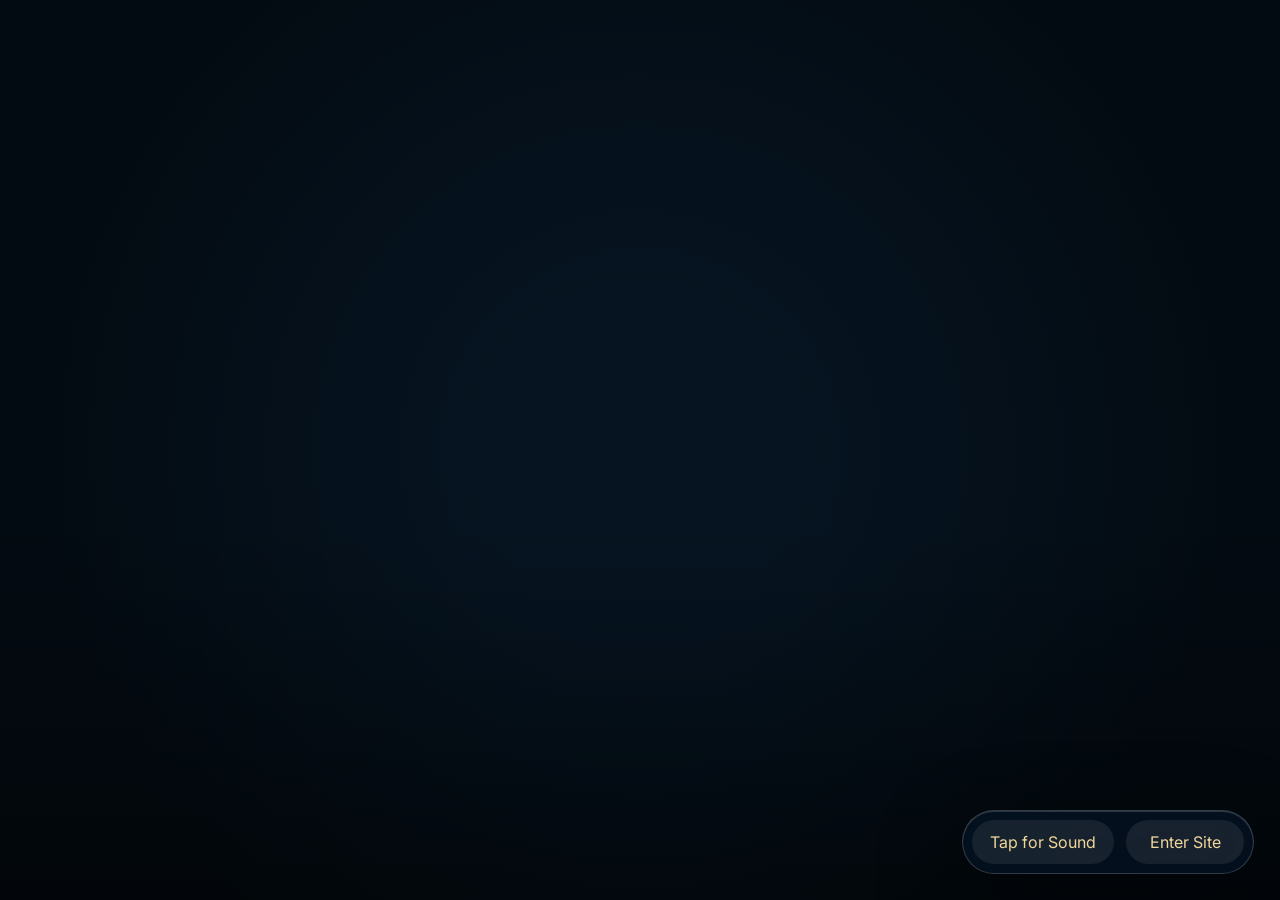
<file: index.html>
<!DOCTYPE html>
<html lang="en" data-theme="dark">
<head>
  <meta charset="UTF-8" />
  <meta name="viewport" content="width=device-width, initial-scale=1.0" />
  <meta name="description" content="AHAD JUS DUX is an India-based trade and commercial counsel practice supporting import-export businesses, shipping operations, logistics documentation, cross-border contracts, and intellectual property protection across the India-Middle East corridor." />
  <meta name="theme-color" content="#071a2f" />
  <title>AHAD JUS DUX | India-Middle East Trade & Commercial Counsel</title>
  <link rel="preconnect" href="https://fonts.googleapis.com" />
  <link rel="preconnect" href="https://fonts.gstatic.com" crossorigin />
  <link href="https://fonts.googleapis.com/css2?family=Cormorant+Garamond:wght@400;500;600;700&family=Inter:wght@400;500;600;700;800&display=swap" rel="stylesheet" />
  <script>
    try {
      const savedTheme = localStorage.getItem("ahad-theme");
      if (savedTheme) document.documentElement.dataset.theme = savedTheme;
    } catch (error) {}
  </script>
  <link rel="stylesheet" href="style.css" />
</head>

<body>

  <div class="theme-backgrounds" aria-hidden="true">
    <div class="theme-bg bg-dark"></div>
    <div class="theme-bg bg-light"></div>
    <div class="theme-bg-overlay"></div>
  </div>
  <div class="grain" aria-hidden="true"></div>
  <div class="ambient-scene" aria-hidden="true">
    <span class="orb orb-one"></span>
    <span class="orb orb-two"></span>
    <span class="orb orb-three"></span>
    <span class="orb orb-four"></span>
  </div>
  <div id="scrollProgress" class="scroll-progress" aria-hidden="true"></div>

  <section id="introScreen" class="intro-screen" aria-label="Intro video">
    <video id="introVideo" autoplay muted playsinline preload="auto">
      <source src="intro.mp4" type="video/mp4" />
      Your browser does not support video.
    </video>
    <div class="intro-vignette" aria-hidden="true"></div>
    <div class="intro-controls glass-control" aria-label="Intro controls">
      <button id="soundButton" type="button">Tap for Sound</button>
      <button id="skipIntro" type="button">Enter Site</button>
    </div>
  </section>

  <main id="website" class="website hidden">
    <header id="navbar" class="navbar" data-glass>
      <a href="#home" class="brand-area" aria-label="AHAD JUS DUX home">
        <img src="logo.png" alt="AHAD JUS DUX Logo" class="nav-logo" />
        <span class="brand-copy">
          <strong>AHAD JUS DUX</strong>
          <small>TRADE & COMMERCIAL COUNSEL</small>
        </span>
      </a>

      <nav class="desktop-menu" aria-label="Primary navigation">
        <a href="#home">Home</a>
        <a href="#model">Model</a>
        <a href="#services">Services</a>
        <a href="#clients">Clients</a>
        <a href="#method">Method</a>
        <a href="#team">Team</a>
        <a href="#contact" class="menu-gold">Start a Matter</a>
      </nav>

      <div class="nav-actions">
        <button id="themeToggle" class="theme-toggle" type="button" aria-label="Switch to light mode">
          <span class="theme-toggle-track" aria-hidden="true">
            <span class="theme-toggle-thumb"></span>
          </span>
        </button>
        <button id="openMenu" class="mobile-menu-button" type="button" aria-label="Open menu">
          <span></span><span></span>
        </button>
      </div>
    </header>

    <div id="mobileMenu" class="mobile-menu" aria-label="Mobile navigation" aria-hidden="true">
      <button id="closeMenu" class="close-menu" type="button" aria-label="Close menu">×</button>
      <a href="#home">Home</a>
      <a href="#model">Model</a>
      <a href="#services">Services</a>
      <a href="#clients">Clients</a>
      <a href="#method">Method</a>
      <a href="#team">Team</a>
      <a href="#contact">Start a Matter</a>
    </div>

    <section id="home" class="hero-section panel-section section-dark">
      <div class="hero-noise" aria-hidden="true"></div>
      <div class="hero-grid max-shell">
        <div class="hero-content reveal" data-reveal="up">
          <p class="eyebrow">India-Middle East Trade & Commercial Counsel</p>
          <h1>
            Operational legal support for businesses
            <span>moving goods across borders.</span>
          </h1>
          <p class="hero-description">
            AHAD JUS DUX is a boutique India-based commercial legal and trade-support practice for shipping, import-export, logistics, distributor networks, intellectual property, and cross-border commercial contracts.
          </p>
          <p class="main-tagline">External trade operations counsel for cross-border business.</p>
          <div class="hero-buttons">
            <a href="#contact" class="primary-button">Start a Trade Matter</a>
            <a href="#services" class="secondary-button">Explore Services</a>
          </div>
        </div>

        <div class="hero-stage reveal" data-reveal="scale" data-parallax="0.05">
          <div class="hero-card liquid-card">
            <div class="hero-card-topline">
              <span>AHAD JUS DUX</span>
              <span>Kochi, Kerala</span>
            </div>
            <img src="logo.png" alt="AHAD JUS DUX Logo" class="hero-logo-image" />
            <div class="hero-card-copy">
              <p>Corridor Focus</p>
              <h2>India | Middle East</h2>
            </div>
          </div>
          <div class="floating-card floating-card-one liquid-mini">
            <span>Headquarters</span>
            <strong>Kochi, Kerala</strong>
          </div>
          <div class="floating-card floating-card-two liquid-mini">
            <span>Model</span>
            <strong>Trade Operations Counsel</strong>
          </div>
        </div>
      </div>
      <div class="hero-bottom max-shell">
        <div class="trust-strip liquid-strip reveal" data-reveal="up">
          <span>Shipping Documentation</span>
          <span>Commercial Contracts</span>
          <span>Trademark Protection</span>
          <span>Market Entry</span>
        </div>
        <a href="#model" class="scroll-cue" aria-label="Scroll to core model">
          <span></span>
          Scroll
        </a>
      </div>
    </section>

    <section id="model" class="panel-section section-light">
      <div class="max-shell">
        <div class="section-heading reveal" data-reveal="up">
          <p class="section-label">Core Model</p>
          <h2 class="section-title">Built as trade operations counsel, not a generic law office.</h2>
          <p class="section-intro">
            The practice is designed around recurring operational legal support for companies that move goods internationally. The focus is practical continuity: documents, contracts, trade risk, coordination, and commercial readiness.
          </p>
        </div>

        <div class="feature-strip stagger-group">
          <article class="glass-card reveal" data-reveal="up">
            <span class="card-number">01</span>
            <h3>Trade-first advisory</h3>
            <p>Legal support shaped around import-export workflows, shipping documentation, logistics relationships, and commercial delivery.</p>
          </article>
          <article class="glass-card reveal" data-reveal="up">
            <span class="card-number">02</span>
            <h3>Operational continuity</h3>
            <p>Support for businesses that need recurring help, not just one-time drafting or dispute response.</p>
          </article>
          <article class="glass-card reveal" data-reveal="up">
            <span class="card-number">03</span>
            <h3>Commercial judgment</h3>
            <p>Contracts and legal notes prepared for business decisions, partner negotiations, risk control, and execution.</p>
          </article>
        </div>
      </div>
    </section>

    <section id="services" class="panel-section section-dark">
      <div class="max-shell">
        <div class="section-heading reveal" data-reveal="up">
          <p class="section-label">What We Do</p>
          <h2 class="section-title">Specialized support for shipping, trade, contracts, IP, and market-entry work.</h2>
        </div>

        <div class="six-card-grid stagger-group">
          <article class="service-card glass-card reveal" data-reveal="up">
            <span class="card-icon">⚓</span>
            <h3>Shipping & Logistics Documentation</h3>
            <p>Operational support for shipping papers, logistics terms, freight coordination documents, warehouse arrangements, and trade-linked records.</p>
          </article>
          <article class="service-card glass-card reveal" data-reveal="up">
            <span class="card-icon">📦</span>
            <h3>Import-Export Operational Support</h3>
            <p>Legal and commercial assistance for businesses managing recurring import-export movement, vendor coordination, and documentation flow.</p>
          </article>
          <article class="service-card glass-card reveal" data-reveal="up">
            <span class="card-icon">📄</span>
            <h3>Cross-Border Commercial Contracts</h3>
            <p>Preparation and review of supplier agreements, distributor contracts, logistics agreements, service terms, and operating frameworks.</p>
          </article>
          <article class="service-card glass-card reveal" data-reveal="up">
            <span class="card-icon">🧭</span>
            <h3>India Market-Entry Support</h3>
            <p>India-facing legal readiness for foreign businesses entering the Indian market through suppliers, distributors, partners, or operating structures.</p>
          </article>
          <article class="service-card glass-card reveal" data-reveal="up">
            <span class="card-icon">®</span>
            <h3>IP & Trademark Protection</h3>
            <p>Trademark filing support, brand protection planning, IP ownership review, licensing terms, and documentation for product-led businesses.</p>
          </article>
          <article class="service-card glass-card reveal" data-reveal="up">
            <span class="card-icon">🤝</span>
            <h3>Trade Coordination Systems</h3>
            <p>Coordination with chartered accountants, customs consultants, freight forwarders, and specialist advisors where matters require joined-up execution.</p>
          </article>
        </div>
      </div>
    </section>

    <section id="clients" class="panel-section section-light">
      <div class="max-shell">
        <div class="section-heading reveal" data-reveal="up">
          <p class="section-label">Who We Help</p>
          <h2 class="section-title">For businesses that trade internationally but do not need a large in-house legal department.</h2>
        </div>

        <div class="client-grid stagger-group">
          <article class="glass-card reveal" data-reveal="up"><span class="pill">01</span><h3>Importers & Exporters</h3><p>Companies moving products across borders and needing recurring legal, document, and contract support.</p></article>
          <article class="glass-card reveal" data-reveal="up"><span class="pill">02</span><h3>Freight Forwarders</h3><p>Businesses handling shipment coordination, logistics terms, customer documentation, and operational agreements.</p></article>
          <article class="glass-card reveal" data-reveal="up"><span class="pill">03</span><h3>Logistics Companies</h3><p>Operators managing storage, transport, fulfilment, warehousing, and trade-linked commercial relationships.</p></article>
          <article class="glass-card reveal" data-reveal="up"><span class="pill">04</span><h3>Gulf-Linked Traders</h3><p>India and Middle East trading companies working through suppliers, distributors, buyers, and regional partners.</p></article>
          <article class="glass-card reveal" data-reveal="up"><span class="pill">05</span><h3>Manufacturing Exporters</h3><p>Product manufacturers needing supplier contracts, export readiness, trademark support, and distributor structures.</p></article>
          <article class="glass-card reveal" data-reveal="up"><span class="pill">06</span><h3>E-Commerce Import Businesses</h3><p>Product importers managing brand rights, vendor terms, documentation, logistics partners, and market expansion.</p></article>
        </div>
      </div>
    </section>

    <section class="cinematic-band section-dark" aria-label="Distinctive Positioning">
      <div class="max-shell cinematic-shell liquid-card reveal" data-reveal="up">
        <div>
          <p class="section-label">Distinctive Positioning</p>
          <h2>Commercially useful legal support inside the trade ecosystem.</h2>
          <p>
            AHAD JUS DUX is positioned for the space between traditional legal advice and daily trade operations. The firm helps clients keep documentation, commercial contracts, partner relationships, and trade risk aligned before problems become expensive.
          </p>
        </div>
        <div class="desk-points">
          <span>External Trade Operations Counsel</span>
          <span>India-Middle East Commercial Support</span>
          <span>Responsive Documentation & Contract Systems</span>
        </div>
      </div>
    </section>

    <section id="method" class="panel-section section-light">
      <div class="max-shell">
        <div class="section-heading reveal" data-reveal="up">
          <p class="section-label">How We Work</p>
          <h2 class="section-title">A practical workflow for recurring trade and commercial support.</h2>
        </div>

        <div class="process-grid stagger-group">
          <article class="process-card glass-card reveal" data-reveal="up"><span class="pill">Step 01</span><h3>Understand the Trade Flow</h3><p>We begin with the product, parties, route, documents, commercial terms, timeline, and jurisdictional exposure.</p></article>
          <article class="process-card glass-card reveal" data-reveal="up"><span class="pill">Step 02</span><h3>Map the Risk Points</h3><p>We identify contract gaps, documentation issues, IP concerns, supplier risks, distributor obligations, and operational friction.</p></article>
          <article class="process-card glass-card reveal" data-reveal="up"><span class="pill">Step 03</span><h3>Prepare the Legal Work</h3><p>We deliver contracts, review notes, filing support, documentation checklists, issue briefs, or coordination plans.</p></article>
          <article class="process-card glass-card reveal" data-reveal="up"><span class="pill">Step 04</span><h3>Support Continuity</h3><p>Where clients need recurring help, we support them through retainers, fixed-fee work, and ecosystem coordination.</p></article>
        </div>
      </div>
    </section>

    <section id="engagement" class="panel-section section-dark">
      <div class="max-shell two-column reveal" data-reveal="up">
        <div class="section-heading sticky-copy">
          <p class="section-label">Engagement Models</p>
          <h2 class="section-title">Structured for recurring operational support and clear commercial pricing.</h2>
        </div>
        <div class="engagement-list stagger-group">
          <article class="glass-card reveal" data-reveal="right"><h3>Monthly Retainers</h3><p>Ongoing trade documentation support, commercial contract review, operational advisory, and shipping or logistics support.</p></article>
          <article class="glass-card reveal" data-reveal="right"><h3>Fixed-Fee Commercial Work</h3><p>Supplier agreements, distributor contracts, trademark registration support, logistics agreements, and market-entry documents.</p></article>
          <article class="glass-card reveal" data-reveal="right"><h3>Cross-Border Structuring Work</h3><p>India-facing commercial structures, distributor frameworks, operational contract systems, and coordinated trade support.</p></article>
        </div>
      </div>
    </section>

    <section id="team" class="panel-section section-light">
      <div class="max-shell">
        <div class="section-heading reveal" data-reveal="up">
          <p class="section-label">Team & Ecosystem</p>
          <h2 class="section-title">A lean team supported by trade, tax, customs, and logistics relationships.</h2>
        </div>

        <div class="team-grid stagger-group">
          <article class="person-card glass-card reveal" data-reveal="up"><span class="avatar"></span><h3>Commercial & Trade Lawyer</h3><p>Leads commercial contracts, trade advisory, client legal strategy, and quality control.</p></article>
          <article class="person-card glass-card reveal" data-reveal="up"><span class="avatar"></span><h3>Shipping Documentation Specialist</h3><p>Supports logistics records, shipping documents, operational workflows, and document readiness.</p></article>
          <article class="person-card glass-card reveal" data-reveal="up"><span class="avatar"></span><h3>IP & Trademark Counsel</h3><p>Handles trademark filings, brand protection, IP ownership, licensing terms, and product identity protection.</p></article>
          <article class="person-card glass-card reveal" data-reveal="up"><span class="avatar"></span><h3>Trade Operations Coordinator</h3><p>Coordinates client intake, document flow, external advisors, and recurring operational support.</p></article>
        </div>

        <div class="partner-strip reveal" data-reveal="up">
          <span>Chartered Accountants</span>
          <span>Customs Consultants</span>
          <span>Freight Forwarders</span>
          <span>Logistics Advisors</span>
        </div>
      </div>
    </section>

    <section class="panel-section roadmap-section section-light">
      <div class="max-shell">
        <div class="section-heading reveal" data-reveal="up">
          <p class="section-label">Growth Trajectory</p>
          <h2 class="section-title">From Kochi-based trade support to a recognized India-Middle East commercial advisory niche.</h2>
        </div>

        <div class="roadmap-grid stagger-group">
          <article class="glass-card reveal" data-reveal="up"><span class="pill">Year 1</span><h3>Build trade relationships</h3><p>Acquire SME importer and exporter clients, connect with freight and customs networks, and establish credibility in logistics circles.</p></article>
          <article class="glass-card reveal" data-reveal="up"><span class="pill">Years 2-3</span><h3>Expand retainers</h3><p>Develop recurring client relationships, referral networks, and a stronger name inside India-Middle East trade operations.</p></article>
          <article class="glass-card reveal" data-reveal="up"><span class="pill">Years 3-5</span><h3>Deepen the niche</h3><p>Handle larger commercial trade mandates, expand into maritime commercial advisory, trade-risk management, and arbitration support.</p></article>
        </div>
      </div>
    </section>

    <section id="contact" class="matter-section section-dark">
      <div class="max-shell matter-box liquid-card reveal" data-reveal="up">
        <div class="matter-copy">
          <p class="section-label">Start a Matter</p>
          <h2>Tell us what you are importing, exporting, signing, protecting, or trying to structure.</h2>
          <p>
            Share the product, route, parties, documents, and commercial issue. We will help identify the legal and operational next steps for your trade or commercial matter.
          </p>
          <div class="contact-lines">
            <span>✉ contact@ahadjusdux.com</span>
            <span>⌖ Kochi, Kerala</span>
            <span>India-Middle East Corridor</span>
          </div>
        </div>

        <form id="matterForm" class="matter-form" aria-label="Matter enquiry form">
          <label><span>Name</span><input id="name" type="text" placeholder="Your name" required /></label>
          <label><span>Email</span><input id="email" type="email" placeholder="you@example.com" required /></label>
          <label><span>Company</span><input id="company" type="text" placeholder="Company name" /></label>
          <label><span>Location</span><input id="location" type="text" placeholder="City, country" /></label>
          <label><span>Matter type</span>
            <select id="matterType" aria-label="Matter type">
              <option value="">Select matter type</option>
              <option>Import-export support</option>
              <option>Shipping or logistics documentation</option>
              <option>Commercial contract review</option>
              <option>Supplier or distributor agreement</option>
              <option>Trademark or IP protection</option>
              <option>India market-entry support</option>
              <option>Other trade matter</option>
            </select>
          </label>
          <label class="full"><span>Message</span><textarea id="message" placeholder="Briefly describe the matter"></textarea></label>
          <button type="submit">Submit Enquiry</button>
          <p id="formNote" class="form-note">This opens your email app with the enquiry details.</p>
        </form>
      </div>
    </section>

    <footer class="footer section-dark">
      <div class="max-shell footer-inner">
        <div>
          <h3>AHAD JUS DUX</h3>
          <p>India-Middle East Trade & Commercial Counsel</p>
          <p class="footer-tagline">External trade operations counsel for cross-border business.</p>
        </div>
        <p class="disclaimer">
          The information on this website is provided for general informational purposes only and does not constitute legal advice. Accessing this website or submitting an enquiry does not create a lawyer-client relationship. Legal services, where required, are provided subject to applicable professional rules, jurisdictional limits, and written engagement terms. Middle East or foreign law matters may require coordination with qualified local counsel.
        </p>
        <nav class="footer-links" aria-label="Footer navigation">
          <a href="#model">Model</a>
          <a href="#services">Services</a>
          <a href="#clients">Clients</a>
          <a href="#method">Method</a>
          <a href="#team">Team</a>
          <a href="#contact">Start a Matter</a>
        </nav>
      </div>
      <div class="max-shell footer-bottom">
        <span>© 2026 AHAD JUS DUX. All rights reserved.</span>
        <span>Kochi, Kerala | India-Middle East Corridor</span>
      </div>
    </footer>
  </main>

  <script src="script.js"></script>
</body>
</html>
</file>
<file: style.css>
:root {
  --scene-image: url("dark-bg.png");
  --navy: #071a2f;
  --navy-2: #0d2746;
  --navy-3: #123457;
  --cream: #efe4d4;
  --cream-2: #f8f1e8;
  --gold: #c9a96a;
  --gold-2: #f0d79a;
  --brown: #8d6f3d;
  --ink: #071a2f;
  --white: #ffffff;
  --muted-dark: rgba(255, 255, 255, 0.72);
  --muted-light: rgba(7, 26, 47, 0.68);
  --glass-dark: rgba(255, 255, 255, 0.075);
  --glass-dark-strong: rgba(255, 255, 255, 0.12);
  --glass-light: rgba(255, 255, 255, 0.62);
  --glass-light-strong: rgba(255, 255, 255, 0.78);
  --border-dark: rgba(255, 255, 255, 0.16);
  --border-light: rgba(201, 169, 106, 0.30);
  --border-gold: rgba(201, 169, 106, 0.34);
  --shadow-dark: 0 30px 90px rgba(0, 0, 0, 0.42), inset 0 1px 0 rgba(255, 255, 255, 0.16);
  --shadow-light: 0 24px 70px rgba(7, 26, 47, 0.12), inset 0 1px 0 rgba(255, 255, 255, 0.95);
  --radius-xl: 44px;
  --radius-lg: 32px;
  --radius-md: 24px;
  --radius-sm: 16px;
  --container: min(1180px, calc(100vw - 48px));
  --ease: cubic-bezier(0.19, 1, 0.22, 1);
  --fast: 220ms ease;
}

html[data-theme="light"] {
  --scene-image: url("light-bg.png");
  --navy: #0a1b2d;
  --navy-2: #163350;
  --cream: #f8f1e8;
  --cream-2: #fffaf2;
  --ink: #0b1d31;
  --glass-dark: rgba(10, 27, 45, 0.12);
  --glass-dark-strong: rgba(10, 27, 45, 0.18);
  --muted-light: rgba(7, 26, 47, 0.70);
}

* {
  box-sizing: border-box;
  margin: 0;
  padding: 0;
}

html {
  scroll-behavior: smooth;
  scroll-padding-top: 110px;
}

body {
  position: relative;
  isolation: isolate;
  min-height: 100vh;
  font-family: "Inter", system-ui, -apple-system, BlinkMacSystemFont, "Segoe UI", sans-serif;
  background: #081522;
  color: var(--white);
  overflow-x: hidden;
  text-rendering: optimizeLegibility;
  -webkit-font-smoothing: antialiased;
}

body::before {
  content: "";
  position: fixed;
  inset: -4%;
  z-index: -3;
  background-image: var(--scene-image);
  background-size: cover;
  background-position: center center;
  transform: scale(1.08);
  filter: blur(18px) saturate(1.05) brightness(0.42);
  will-change: transform;
}

body::after {
  content: "";
  position: fixed;
  inset: 0;
  z-index: -2;
  background:
    radial-gradient(circle at 12% 8%, rgba(240, 215, 154, 0.16), transparent 28%),
    radial-gradient(circle at 86% 14%, rgba(73, 132, 182, 0.20), transparent 34%),
    linear-gradient(135deg, rgba(6, 20, 33, 0.82), rgba(7, 26, 47, 0.72) 48%, rgba(6, 20, 33, 0.86));
}

html[data-theme="light"] body {
  color: var(--ink);
}

html[data-theme="light"] body::before {
  filter: blur(18px) saturate(0.96) brightness(1.04) contrast(0.92);
}

html[data-theme="light"] body::after {
  background:
    radial-gradient(circle at 10% 10%, rgba(201, 169, 106, 0.18), transparent 28%),
    radial-gradient(circle at 88% 12%, rgba(24, 74, 116, 0.10), transparent 34%),
    linear-gradient(135deg, rgba(255, 250, 242, 0.70), rgba(239, 228, 212, 0.62) 48%, rgba(255, 250, 242, 0.72));
}

body.no-scroll,
body.menu-open {
  overflow: hidden;
}

a {
  color: inherit;
  text-decoration: none;
}

button,
input,
textarea,
select {
  font: inherit;
}

button {
  border: 0;
}

img,
video {
  display: block;
  max-width: 100%;
}

.hidden {
  display: none !important;
}

.theme-backgrounds {
  position: fixed;
  inset: 0;
  z-index: 0;
  pointer-events: none;
  overflow: hidden;
}

.theme-bg,
.theme-bg-overlay {
  position: absolute;
  inset: 0;
}

.theme-bg {
  inset: -4%;
  background-position: center center;
  background-size: cover;
  background-repeat: no-repeat;
  transform: scale(1.08);
  transition: opacity 700ms ease, filter 700ms ease, transform 900ms var(--ease);
  will-change: opacity, filter, transform;
}

.bg-dark {
  background-image: url("dark-bg.png");
  opacity: 1;
  filter: blur(18px) saturate(1.08) brightness(0.45);
}

.bg-light {
  background-image: url("light-bg.png");
  opacity: 0;
  filter: blur(16px) saturate(1.02) brightness(1.02);
}

.theme-bg-overlay {
  background:
    radial-gradient(circle at 18% 18%, rgba(240, 215, 154, 0.14), transparent 26%),
    radial-gradient(circle at 84% 12%, rgba(23, 73, 115, 0.20), transparent 28%),
    linear-gradient(180deg, rgba(6, 18, 33, 0.38), rgba(6, 18, 33, 0.54));
  transition: background 700ms ease, opacity 700ms ease;
}

html[data-theme="light"] .bg-dark {
  opacity: 0;
  filter: blur(18px) saturate(1.03) brightness(0.65);
}

html[data-theme="light"] .bg-light {
  opacity: 1;
}

html[data-theme="light"] .theme-bg-overlay {
  background:
    radial-gradient(circle at 14% 14%, rgba(240, 215, 154, 0.16), transparent 24%),
    radial-gradient(circle at 86% 12%, rgba(21, 72, 112, 0.10), transparent 26%),
    linear-gradient(180deg, rgba(255, 250, 242, 0.18), rgba(255, 250, 242, 0.38));
}


.grain {
  position: fixed;
  inset: 0;
  z-index: 0;
  pointer-events: none;
  opacity: 0.10;
  background-image:
    linear-gradient(rgba(255, 255, 255, 0.06) 1px, transparent 1px),
    linear-gradient(90deg, rgba(255, 255, 255, 0.04) 1px, transparent 1px);
  background-size: 72px 72px;
  mask-image: radial-gradient(circle at center, black, transparent 78%);
}

html[data-theme="light"] .grain {
  opacity: 0.07;
  background-image:
    linear-gradient(rgba(7, 26, 47, 0.04) 1px, transparent 1px),
    linear-gradient(90deg, rgba(7, 26, 47, 0.03) 1px, transparent 1px);
}

.ambient-scene {
  position: fixed;
  inset: 0;
  z-index: 0;
  pointer-events: none;
  overflow: hidden;
}

.orb {
  position: absolute;
  display: block;
  border-radius: 999px;
  filter: blur(70px);
  opacity: 0.48;
  transform: translate3d(0, 0, 0);
  animation: drift 18s var(--ease) infinite alternate;
}

.orb-one {
  width: 42vw;
  height: 42vw;
  left: -14vw;
  top: -12vw;
  background: rgba(201, 169, 106, 0.22);
}

.orb-two {
  width: 38vw;
  height: 38vw;
  right: -12vw;
  top: 8vh;
  background: rgba(30, 87, 132, 0.42);
  animation-delay: -6s;
}

.orb-three {
  width: 44vw;
  height: 44vw;
  right: 8vw;
  bottom: -18vw;
  background: rgba(240, 215, 154, 0.16);
  animation-delay: -11s;
}

.orb-four {
  width: 26vw;
  height: 26vw;
  left: 18vw;
  bottom: 8vh;
  background: rgba(255, 255, 255, 0.08);
  animation-delay: -3s;
}

@keyframes drift {
  0% { transform: translate3d(0, 0, 0) scale(1); }
  100% { transform: translate3d(8vw, 7vh, 0) scale(1.12); }
}

.scroll-progress {
  position: fixed;
  top: 0;
  left: 0;
  z-index: 5000;
  width: 100%;
  height: 3px;
  transform-origin: 0 50%;
  transform: scaleX(0);
  background: linear-gradient(90deg, var(--gold), var(--gold-2), #ffffff);
  box-shadow: 0 0 18px rgba(240, 215, 154, 0.55);
}

.website {
  position: relative;
  z-index: 2;
}

.max-shell {
  width: var(--container);
  margin-inline: auto;
}

.intro-screen {
  position: fixed;
  inset: 0;
  z-index: 9999;
  display: grid;
  place-items: center;
  background: #061421;
  transition: opacity 0.75s ease, visibility 0.75s ease;
}

.intro-screen video {
  width: 100%;
  height: 100%;
  object-fit: cover;
}

.intro-vignette {
  position: absolute;
  inset: 0;
  background:
    radial-gradient(circle at center, transparent 20%, rgba(0, 0, 0, 0.46) 76%),
    linear-gradient(to top, rgba(0, 0, 0, 0.42), transparent 42%);
}

.glass-control,
.navbar,
.liquid-card,
.liquid-strip,
.glass-card,
.matter-form,
.mobile-menu,
.theme-toggle,
.mobile-menu-button,
.close-menu {
  backdrop-filter: blur(28px) saturate(170%);
  -webkit-backdrop-filter: blur(28px) saturate(170%);
}

.intro-controls {
  position: absolute;
  right: 26px;
  bottom: 26px;
  z-index: 10;
  display: flex;
  gap: 12px;
  padding: 9px;
  border: 1px solid rgba(255, 255, 255, 0.18);
  border-radius: 999px;
  background: rgba(7, 26, 47, 0.48);
  box-shadow: var(--shadow-dark);
}

.intro-controls button {
  min-width: 118px;
  padding: 12px 18px;
  border-radius: 999px;
  color: var(--gold-2);
  cursor: pointer;
  background: rgba(255, 255, 255, 0.08);
  transition: transform var(--fast), background var(--fast), color var(--fast);
}

.intro-controls button:hover {
  color: var(--navy);
  background: var(--gold-2);
  transform: translateY(-1px);
}

.navbar {
  position: fixed;
  top: 18px;
  left: 50%;
  z-index: 1200;
  width: min(1180px, calc(100vw - 34px));
  height: 76px;
  display: flex;
  align-items: center;
  justify-content: space-between;
  padding: 0 18px 0 16px;
  border: 1px solid rgba(255, 255, 255, 0.16);
  border-radius: 999px;
  background: rgba(7, 26, 47, 0.46);
  box-shadow: 0 26px 90px rgba(0, 0, 0, 0.26), inset 0 1px 0 rgba(255, 255, 255, 0.18);
  transform: translateX(-50%);
  transition: height var(--fast), background var(--fast), border-color var(--fast), box-shadow var(--fast);
}

html[data-theme="light"] .navbar {
  background: rgba(255, 255, 255, 0.56);
  border-color: rgba(255, 255, 255, 0.76);
  box-shadow: 0 22px 70px rgba(7, 26, 47, 0.12), inset 0 1px 0 rgba(255, 255, 255, 0.95);
}

.navbar.scrolled {
  height: 66px;
  background: rgba(7, 26, 47, 0.64);
  border-color: rgba(240, 215, 154, 0.22);
}

html[data-theme="light"] .navbar.scrolled {
  background: rgba(255, 255, 255, 0.72);
}

.brand-area {
  display: flex;
  align-items: center;
  gap: 12px;
  min-width: 0;
}

.nav-logo {
  width: 48px;
  height: 48px;
  object-fit: contain;
  border-radius: 50%;
  border: 1px solid rgba(240, 215, 154, 0.34);
  box-shadow: 0 0 34px rgba(201, 169, 106, 0.22);
}

.navbar.scrolled .nav-logo {
  width: 42px;
  height: 42px;
}

.brand-copy {
  display: grid;
  line-height: 1.05;
}

.brand-copy strong {
  font-family: "Cormorant Garamond", Georgia, serif;
  font-size: 20px;
  font-weight: 600;
  letter-spacing: 0.16em;
  color: var(--gold-2);
  white-space: nowrap;
}

html[data-theme="light"] .brand-copy strong {
  color: var(--ink);
}

.brand-copy small {
  margin-top: 4px;
  font-size: 10px;
  font-weight: 700;
  letter-spacing: 0.24em;
  color: rgba(255, 255, 255, 0.62);
  white-space: nowrap;
}

html[data-theme="light"] .brand-copy small {
  color: rgba(7, 26, 47, 0.58);
}

.desktop-menu {
  display: flex;
  align-items: center;
  gap: 4px;
}

.desktop-menu a {
  position: relative;
  display: inline-flex;
  align-items: center;
  min-height: 42px;
  padding: 0 15px;
  border-radius: 999px;
  color: rgba(255, 255, 255, 0.74);
  font-size: 13px;
  font-weight: 600;
  transition: color var(--fast), background var(--fast), transform var(--fast);
}

html[data-theme="light"] .desktop-menu a {
  color: rgba(7, 26, 47, 0.70);
}

.desktop-menu a:hover,
.desktop-menu a.active {
  color: var(--gold-2);
  background: rgba(255, 255, 255, 0.10);
  transform: translateY(-1px);
}

html[data-theme="light"] .desktop-menu a:hover,
html[data-theme="light"] .desktop-menu a.active {
  color: var(--ink);
  background: rgba(201, 169, 106, 0.14);
}

.desktop-menu .menu-gold {
  color: var(--navy) !important;
  background: linear-gradient(135deg, var(--gold-2), var(--gold));
  box-shadow: 0 14px 38px rgba(201, 169, 106, 0.28);
}

.nav-actions {
  display: flex;
  align-items: center;
  gap: 10px;
}

.theme-toggle,
.mobile-menu-button,
.close-menu {
  display: inline-grid;
  place-items: center;
  cursor: pointer;
  border: 1px solid rgba(255, 255, 255, 0.18);
  background: rgba(255, 255, 255, 0.07);
  color: var(--gold-2);
  transition: transform var(--fast), background var(--fast), border-color var(--fast);
}

.theme-toggle:hover,
.mobile-menu-button:hover,
.close-menu:hover {
  transform: translateY(-1px);
  border-color: rgba(240, 215, 154, 0.44);
  background: rgba(255, 255, 255, 0.12);
}

.theme-toggle {
  width: 58px;
  height: 36px;
  border-radius: 999px;
  padding: 4px;
}

.theme-toggle-track {
  width: 100%;
  height: 100%;
  position: relative;
  border-radius: inherit;
}

.theme-toggle-track::before {
  content: "☾";
  position: absolute;
  left: 9px;
  top: 50%;
  transform: translateY(-50%);
  font-size: 13px;
  color: rgba(255, 255, 255, 0.72);
}

.theme-toggle-track::after {
  content: "☼";
  position: absolute;
  right: 8px;
  top: 50%;
  transform: translateY(-50%);
  font-size: 12px;
  color: rgba(255, 255, 255, 0.72);
}

.theme-toggle-thumb {
  position: absolute;
  top: 2px;
  left: 2px;
  width: 24px;
  height: 24px;
  border-radius: 999px;
  background: linear-gradient(135deg, var(--gold-2), var(--gold));
  box-shadow: 0 6px 18px rgba(0, 0, 0, 0.28);
  transition: transform 260ms var(--ease);
}

html[data-theme="light"] .theme-toggle-thumb {
  transform: translateX(22px);
}

.mobile-menu-button {
  display: none;
  width: 42px;
  height: 42px;
  border-radius: 999px;
}

.mobile-menu-button span {
  width: 18px;
  height: 2px;
  border-radius: 99px;
  background: currentColor;
}

.mobile-menu-button span + span {
  margin-top: -10px;
}

.mobile-menu {
  position: fixed;
  inset: 12px;
  z-index: 3000;
  display: flex;
  flex-direction: column;
  justify-content: center;
  gap: 18px;
  padding: 38px;
  border: 1px solid rgba(255, 255, 255, 0.18);
  border-radius: 36px;
  background: rgba(7, 26, 47, 0.78);
  box-shadow: var(--shadow-dark);
  transform: translateY(-110%);
  opacity: 0;
  visibility: hidden;
  transition: transform 480ms var(--ease), opacity 300ms ease, visibility 300ms ease;
}

.mobile-menu.active {
  transform: translateY(0);
  opacity: 1;
  visibility: visible;
}

.mobile-menu a {
  font-family: "Cormorant Garamond", Georgia, serif;
  font-size: clamp(32px, 9vw, 56px);
  line-height: 1;
  color: rgba(255, 255, 255, 0.88);
}

.close-menu {
  position: absolute;
  top: 22px;
  right: 22px;
  width: 46px;
  height: 46px;
  border-radius: 999px;
  font-size: 28px;
}

.panel-section {
  position: relative;
  padding: 120px 0;
  overflow: hidden;
}

.section-dark {
  color: var(--white);
}

.section-light {
  color: var(--ink);
  background:
    linear-gradient(180deg, rgba(255, 255, 255, 0.76), rgba(239, 228, 212, 0.72)),
    radial-gradient(circle at 20% 20%, rgba(201, 169, 106, 0.16), transparent 30%);
}

html[data-theme="dark"] .section-light {
  background:
    linear-gradient(180deg, rgba(239, 228, 212, 0.74), rgba(248, 241, 232, 0.68)),
    radial-gradient(circle at 20% 20%, rgba(201, 169, 106, 0.16), transparent 30%);
}

.hero-section {
  min-height: 100svh;
  display: flex;
  flex-direction: column;
  justify-content: center;
  padding: 154px 0 42px;
  background:
    linear-gradient(110deg, rgba(7, 26, 47, 0.82), rgba(7, 26, 47, 0.46) 52%, rgba(7, 26, 47, 0.76)),
    radial-gradient(circle at 70% 30%, rgba(201, 169, 106, 0.22), transparent 32%);
}

html[data-theme="light"] .hero-section {
  background:
    linear-gradient(110deg, rgba(255, 250, 242, 0.76), rgba(239, 228, 212, 0.44) 52%, rgba(255, 250, 242, 0.70)),
    radial-gradient(circle at 70% 30%, rgba(201, 169, 106, 0.18), transparent 32%);
  color: var(--ink);
}

.hero-section::before {
  content: "";
  position: absolute;
  inset: 0;
  z-index: 0;
  opacity: 0.62;
  background:
    radial-gradient(circle at 15% 25%, rgba(255, 255, 255, 0.08), transparent 18%),
    linear-gradient(rgba(255, 255, 255, 0.035) 1px, transparent 1px),
    linear-gradient(90deg, rgba(255, 255, 255, 0.03) 1px, transparent 1px);
  background-size: auto, 86px 86px, 86px 86px;
  mask-image: linear-gradient(to bottom, black 30%, transparent 100%);
}

html[data-theme="light"] .hero-section::before {
  opacity: 0.32;
  background:
    radial-gradient(circle at 15% 25%, rgba(201, 169, 106, 0.12), transparent 18%),
    linear-gradient(rgba(7, 26, 47, 0.035) 1px, transparent 1px),
    linear-gradient(90deg, rgba(7, 26, 47, 0.03) 1px, transparent 1px);
}

.hero-noise {
  position: absolute;
  inset: 0;
  z-index: 0;
  background:
    radial-gradient(circle at 50% 120%, rgba(239, 228, 212, 0.16), transparent 34%),
    linear-gradient(to bottom, transparent 76%, rgba(239, 228, 212, 0.22));
  pointer-events: none;
}

.hero-grid {
  position: relative;
  z-index: 2;
  display: grid;
  grid-template-columns: minmax(0, 1.08fr) minmax(320px, 0.78fr);
  gap: clamp(34px, 5vw, 76px);
  align-items: center;
}

.eyebrow,
.section-label {
  display: flex;
  align-items: center;
  gap: 12px;
  margin-bottom: 22px;
  color: var(--gold-2);
  font-size: 12px;
  font-weight: 800;
  letter-spacing: 0.24em;
  text-transform: uppercase;
}

.section-light .section-label,
html[data-theme="light"] .hero-section .eyebrow {
  color: var(--brown);
}

.eyebrow::before,
.section-label::before {
  content: "";
  width: 34px;
  height: 1px;
  background: currentColor;
  opacity: 0.62;
}

.hero-content h1,
.section-title,
.cinematic-shell h2,
.matter-copy h2 {
  font-family: "Cormorant Garamond", Georgia, serif;
  font-weight: 600;
  letter-spacing: -0.035em;
}

.hero-content h1 {
  max-width: 860px;
  font-size: clamp(50px, 7.2vw, 104px);
  line-height: 0.9;
}

.hero-content h1 span {
  display: block;
  color: var(--gold-2);
  font-style: italic;
  font-weight: 500;
}

html[data-theme="light"] .hero-content h1 span {
  color: var(--brown);
}

.hero-description {
  max-width: 710px;
  margin-top: 30px;
  color: var(--muted-dark);
  font-size: clamp(17px, 1.5vw, 20px);
  line-height: 1.85;
}

html[data-theme="light"] .hero-description {
  color: var(--muted-light);
}

.main-tagline {
  margin-top: 22px;
  color: var(--gold-2);
  font-family: "Cormorant Garamond", Georgia, serif;
  font-size: clamp(25px, 2.3vw, 34px);
  font-style: italic;
  line-height: 1.2;
}

html[data-theme="light"] .main-tagline {
  color: var(--brown);
}

.hero-buttons {
  display: flex;
  flex-wrap: wrap;
  gap: 14px;
  margin-top: 34px;
}

.primary-button,
.secondary-button {
  display: inline-flex;
  align-items: center;
  justify-content: center;
  min-height: 54px;
  padding: 0 26px;
  border-radius: 999px;
  font-size: 14px;
  font-weight: 800;
  transition: transform var(--fast), box-shadow var(--fast), background var(--fast), border-color var(--fast);
}

.primary-button {
  color: var(--navy);
  background: linear-gradient(135deg, var(--gold-2), var(--gold));
  box-shadow: 0 18px 46px rgba(201, 169, 106, 0.34);
}

.secondary-button {
  border: 1px solid rgba(240, 215, 154, 0.42);
  color: var(--gold-2);
  background: rgba(255, 255, 255, 0.065);
  backdrop-filter: blur(18px);
  -webkit-backdrop-filter: blur(18px);
}

html[data-theme="light"] .secondary-button {
  color: var(--ink);
  border-color: rgba(141, 111, 61, 0.34);
  background: rgba(255, 255, 255, 0.52);
}

.primary-button:hover,
.secondary-button:hover {
  transform: translateY(-3px);
  box-shadow: 0 24px 58px rgba(201, 169, 106, 0.30);
}

.hero-stage {
  position: relative;
  min-height: 540px;
  display: grid;
  place-items: center;
}

.hero-card,
.cinematic-shell,
.matter-box {
  position: relative;
  overflow: hidden;
  border: 1px solid rgba(255, 255, 255, 0.18);
  border-radius: var(--radius-xl);
  background:
    linear-gradient(135deg, rgba(255, 255, 255, 0.13), rgba(255, 255, 255, 0.04)),
    rgba(255, 255, 255, 0.06);
  box-shadow: var(--shadow-dark);
}

html[data-theme="light"] .hero-card,
html[data-theme="light"] .cinematic-shell,
html[data-theme="light"] .matter-box {
  border-color: rgba(255, 255, 255, 0.82);
  background:
    linear-gradient(135deg, rgba(255, 255, 255, 0.76), rgba(255, 255, 255, 0.40)),
    rgba(255, 255, 255, 0.54);
  box-shadow: var(--shadow-light);
}

.hero-card::before,
.cinematic-shell::before,
.matter-box::before,
.glass-card::before {
  content: "";
  position: absolute;
  inset: 0;
  pointer-events: none;
  border-radius: inherit;
  background:
    linear-gradient(135deg, rgba(255, 255, 255, 0.28), transparent 24%, transparent 62%, rgba(240, 215, 154, 0.12)),
    radial-gradient(circle at 18% 0%, rgba(255, 255, 255, 0.20), transparent 30%);
  mask-image: linear-gradient(black, transparent 86%);
}

.hero-card {
  width: min(420px, 100%);
  min-height: 500px;
  display: grid;
  justify-items: center;
  padding: 24px;
}

.hero-card-topline {
  width: 100%;
  display: flex;
  justify-content: space-between;
  gap: 16px;
  color: rgba(255, 255, 255, 0.64);
  font-size: 11px;
  font-weight: 800;
  letter-spacing: 0.14em;
  text-transform: uppercase;
}

html[data-theme="light"] .hero-card-topline {
  color: rgba(7, 26, 47, 0.54);
}

.hero-logo-image {
  align-self: center;
  width: min(260px, 64vw);
  filter: drop-shadow(0 34px 68px rgba(0, 0, 0, 0.22)) drop-shadow(0 0 34px rgba(201, 169, 106, 0.22));
  animation: floatLogo 5.8s ease-in-out infinite;
}

@keyframes floatLogo {
  0%, 100% { transform: translate3d(0, 0, 0) scale(1); }
  50% { transform: translate3d(0, -12px, 0) scale(1.015); }
}

.hero-card-copy {
  width: 100%;
  align-self: end;
  padding: 22px;
  border-radius: 28px;
  border: 1px solid rgba(255, 255, 255, 0.14);
  background: rgba(7, 26, 47, 0.28);
}

html[data-theme="light"] .hero-card-copy {
  border-color: rgba(201, 169, 106, 0.26);
  background: rgba(255, 255, 255, 0.48);
}

.hero-card-copy p,
.floating-card span {
  color: rgba(255, 255, 255, 0.60);
  font-size: 12px;
  font-weight: 700;
  letter-spacing: 0.12em;
  text-transform: uppercase;
}

html[data-theme="light"] .hero-card-copy p,
html[data-theme="light"] .floating-card span {
  color: rgba(7, 26, 47, 0.58);
}

.hero-card-copy h2,
.floating-card strong {
  margin-top: 5px;
  color: var(--gold-2);
  font-family: "Cormorant Garamond", Georgia, serif;
  font-size: 30px;
  font-weight: 600;
  line-height: 1.05;
}

html[data-theme="light"] .hero-card-copy h2,
html[data-theme="light"] .floating-card strong {
  color: var(--ink);
}

.floating-card {
  position: absolute;
  z-index: 3;
  width: 230px;
  padding: 18px 20px;
  border-radius: 26px;
  border: 1px solid rgba(255, 255, 255, 0.18);
  background: rgba(7, 26, 47, 0.42);
  box-shadow: 0 22px 60px rgba(0, 0, 0, 0.28);
  backdrop-filter: blur(24px) saturate(170%);
  -webkit-backdrop-filter: blur(24px) saturate(170%);
}

html[data-theme="light"] .floating-card {
  border-color: rgba(255, 255, 255, 0.78);
  background: rgba(255, 255, 255, 0.58);
  box-shadow: var(--shadow-light);
}

.floating-card-one {
  right: 0;
  bottom: 72px;
  animation: softFloat 5.6s ease-in-out infinite;
}

.floating-card-two {
  left: -4px;
  top: 88px;
  animation: softFloat 6s ease-in-out infinite -2s;
}

@keyframes softFloat {
  0%, 100% { transform: translateY(0); }
  50% { transform: translateY(-10px); }
}

.hero-bottom {
  position: relative;
  z-index: 3;
  display: flex;
  align-items: end;
  justify-content: space-between;
  gap: 24px;
  margin-top: 42px;
}

.trust-strip {
  display: flex;
  flex-wrap: wrap;
  gap: 10px;
  padding: 12px;
  border: 1px solid rgba(255, 255, 255, 0.16);
  border-radius: 999px;
  background: rgba(255, 255, 255, 0.06);
  box-shadow: 0 18px 46px rgba(0, 0, 0, 0.18);
}

html[data-theme="light"] .trust-strip {
  border-color: rgba(255, 255, 255, 0.74);
  background: rgba(255, 255, 255, 0.52);
}

.trust-strip span,
.partner-strip span,
.contact-lines span {
  display: inline-flex;
  align-items: center;
  min-height: 38px;
  padding: 0 15px;
  border-radius: 999px;
  border: 1px solid rgba(201, 169, 106, 0.28);
  color: rgba(255, 255, 255, 0.72);
  background: rgba(255, 255, 255, 0.055);
  font-size: 13px;
  font-weight: 700;
}

html[data-theme="light"] .trust-strip span,
html[data-theme="light"] .partner-strip span,
html[data-theme="light"] .contact-lines span,
.section-light .partner-strip span {
  color: rgba(7, 26, 47, 0.72);
  background: rgba(255, 255, 255, 0.48);
}

.scroll-cue {
  display: grid;
  place-items: center;
  gap: 7px;
  color: rgba(255, 255, 255, 0.55);
  font-size: 12px;
  font-weight: 800;
  letter-spacing: 0.16em;
  text-transform: uppercase;
}

html[data-theme="light"] .scroll-cue {
  color: rgba(7, 26, 47, 0.50);
}

.scroll-cue span {
  width: 28px;
  height: 48px;
  border-radius: 999px;
  border: 1px solid rgba(255, 255, 255, 0.25);
  position: relative;
}

.scroll-cue span::after {
  content: "";
  position: absolute;
  left: 50%;
  top: 10px;
  width: 5px;
  height: 5px;
  border-radius: 999px;
  background: var(--gold-2);
  transform: translateX(-50%);
  animation: scrollDot 1.6s ease-in-out infinite;
}

@keyframes scrollDot {
  0% { transform: translate(-50%, 0); opacity: 0; }
  25% { opacity: 1; }
  100% { transform: translate(-50%, 18px); opacity: 0; }
}

.section-heading {
  max-width: 960px;
}

.section-title {
  max-width: 980px;
  font-size: clamp(40px, 5vw, 72px);
  line-height: 1.02;
  color: inherit;
}

.section-intro {
  max-width: 820px;
  margin-top: 24px;
  color: var(--muted-light);
  font-size: 18px;
  line-height: 1.85;
}

.section-dark .section-intro {
  color: var(--muted-dark);
}

.feature-strip,
.six-card-grid,
.client-grid,
.roadmap-grid {
  display: grid;
  grid-template-columns: repeat(3, minmax(0, 1fr));
  gap: 18px;
  margin-top: 42px;
}

.process-grid,
.team-grid {
  display: grid;
  grid-template-columns: repeat(4, minmax(0, 1fr));
  gap: 18px;
  margin-top: 42px;
}

.glass-card {
  position: relative;
  overflow: hidden;
  min-height: 100%;
  padding: 30px;
  border-radius: var(--radius-lg);
  border: 1px solid var(--border-light);
  color: var(--ink);
  background: var(--glass-light);
  box-shadow: var(--shadow-light);
  transform-style: preserve-3d;
  transition: transform 360ms var(--ease), box-shadow 360ms var(--ease), border-color 360ms var(--ease), background 360ms var(--ease);
}

.section-dark .glass-card {
  color: var(--white);
  border-color: var(--border-dark);
  background: var(--glass-dark);
  box-shadow: var(--shadow-dark);
}

.glass-card:hover {
  transform: translateY(-8px);
  border-color: rgba(201, 169, 106, 0.48);
  box-shadow: 0 34px 90px rgba(7, 26, 47, 0.18), inset 0 1px 0 rgba(255, 255, 255, 0.88);
}

.section-dark .glass-card:hover {
  background: var(--glass-dark-strong);
  box-shadow: 0 34px 95px rgba(0, 0, 0, 0.42), inset 0 1px 0 rgba(255, 255, 255, 0.16);
}

.card-number {
  display: block;
  margin-bottom: 22px;
  color: var(--gold);
  font-family: "Cormorant Garamond", Georgia, serif;
  font-size: 56px;
  line-height: 0.9;
}

.pill {
  display: inline-flex;
  align-items: center;
  min-height: 28px;
  margin-bottom: 18px;
  padding: 0 11px;
  border: 1px solid rgba(201, 169, 106, 0.28);
  border-radius: 999px;
  color: var(--brown);
  background: rgba(201, 169, 106, 0.12);
  font-size: 11px;
  font-weight: 800;
  letter-spacing: 0.12em;
  text-transform: uppercase;
}

.section-dark .pill {
  color: var(--gold-2);
  background: rgba(255, 255, 255, 0.055);
}

.glass-card h3,
.engagement-list h3 {
  position: relative;
  z-index: 1;
  margin-bottom: 12px;
  font-family: "Cormorant Garamond", Georgia, serif;
  font-size: clamp(25px, 2vw, 31px);
  font-weight: 600;
  line-height: 1.08;
  letter-spacing: -0.02em;
}

.process-card h3,
.person-card h3 {
  font-size: 25px;
}

.glass-card p,
.engagement-list p {
  position: relative;
  z-index: 1;
  color: var(--muted-light);
  font-size: 15px;
  line-height: 1.78;
}

.section-dark .glass-card p,
.section-dark .engagement-list p {
  color: rgba(255, 255, 255, 0.66);
}

.card-icon {
  position: relative;
  z-index: 1;
  display: grid;
  place-items: center;
  width: 58px;
  height: 58px;
  margin-bottom: 26px;
  border-radius: 20px;
  color: var(--navy);
  background: linear-gradient(135deg, var(--gold-2), var(--gold));
  box-shadow: 0 18px 42px rgba(201, 169, 106, 0.26);
  font-size: 25px;
}

.cinematic-band {
  position: relative;
  padding: 110px 0;
  overflow: hidden;
  background:
    linear-gradient(90deg, rgba(7, 26, 47, 0.78), rgba(7, 26, 47, 0.48), rgba(7, 26, 47, 0.74)),
    radial-gradient(circle at 78% 40%, rgba(240, 215, 154, 0.16), transparent 32%);
}

html[data-theme="light"] .cinematic-band {
  background:
    linear-gradient(90deg, rgba(255, 250, 242, 0.76), rgba(239, 228, 212, 0.48), rgba(255, 250, 242, 0.74)),
    radial-gradient(circle at 78% 40%, rgba(201, 169, 106, 0.18), transparent 32%);
  color: var(--ink);
}

.cinematic-shell {
  display: grid;
  grid-template-columns: minmax(0, 1.04fr) minmax(300px, 0.74fr);
  gap: clamp(28px, 5vw, 70px);
  align-items: end;
  padding: clamp(34px, 5vw, 70px);
}

.cinematic-shell h2 {
  max-width: 760px;
  font-size: clamp(44px, 5.3vw, 78px);
  line-height: 0.98;
}

.cinematic-shell p {
  max-width: 760px;
  margin-top: 24px;
  color: var(--muted-dark);
  font-size: 18px;
  line-height: 1.84;
}

html[data-theme="light"] .cinematic-shell p {
  color: var(--muted-light);
}

.desk-points {
  display: grid;
  gap: 12px;
}

.desk-points span {
  display: block;
  padding: 20px 22px;
  border: 1px solid rgba(240, 215, 154, 0.24);
  border-radius: 22px;
  color: var(--gold-2);
  background: rgba(255, 255, 255, 0.055);
  font-family: "Cormorant Garamond", Georgia, serif;
  font-size: 24px;
  line-height: 1.08;
}

html[data-theme="light"] .desk-points span {
  color: var(--ink);
  border-color: rgba(201, 169, 106, 0.28);
  background: rgba(255, 255, 255, 0.42);
}

.two-column {
  display: grid;
  grid-template-columns: minmax(0, 0.85fr) minmax(320px, 1.15fr);
  gap: clamp(34px, 6vw, 80px);
  align-items: start;
}

.sticky-copy {
  position: sticky;
  top: 128px;
}

.engagement-list {
  display: grid;
  gap: 18px;
}

.engagement-list .glass-card {
  padding-left: 34px;
}

.engagement-list .glass-card::after,
.process-card::after {
  content: "";
  position: absolute;
  left: 0;
  top: 24px;
  bottom: 24px;
  width: 3px;
  border-radius: 99px;
  background: linear-gradient(to bottom, var(--gold-2), transparent);
}

.person-card {
  text-align: center;
}

.avatar {
  position: relative;
  z-index: 1;
  display: block;
  width: 64px;
  height: 64px;
  margin: 0 auto 22px;
  border: 1px solid rgba(201, 169, 106, 0.38);
  border-radius: 50%;
  background:
    radial-gradient(circle at 38% 28%, rgba(255, 255, 255, 0.80), transparent 19%),
    linear-gradient(135deg, var(--gold-2), var(--brown));
  box-shadow: 0 18px 42px rgba(201, 169, 106, 0.18);
}

.partner-strip {
  display: flex;
  flex-wrap: wrap;
  gap: 12px;
  margin-top: 30px;
}

.roadmap-section {
  background:
    linear-gradient(180deg, rgba(248, 241, 232, 0.72), rgba(239, 228, 212, 0.68)),
    radial-gradient(circle at 85% 20%, rgba(201, 169, 106, 0.14), transparent 28%);
}

.matter-section {
  padding: 80px 0 120px;
  background:
    radial-gradient(circle at 84% 12%, rgba(240, 215, 154, 0.16), transparent 30%),
    linear-gradient(135deg, rgba(7, 26, 47, 0.82), rgba(13, 39, 70, 0.78));
}

html[data-theme="light"] .matter-section {
  background:
    radial-gradient(circle at 84% 12%, rgba(201, 169, 106, 0.18), transparent 30%),
    linear-gradient(135deg, rgba(255, 250, 242, 0.76), rgba(239, 228, 212, 0.70));
}

.matter-box {
  display: grid;
  grid-template-columns: minmax(0, 1fr) minmax(340px, 0.86fr);
  gap: clamp(32px, 5vw, 64px);
  padding: clamp(30px, 5vw, 68px);
}

.matter-copy h2 {
  font-size: clamp(42px, 5vw, 76px);
  line-height: 0.98;
}

.matter-copy p {
  margin-top: 24px;
  color: var(--muted-dark);
  font-size: 17px;
  line-height: 1.82;
}

html[data-theme="light"] .matter-copy p {
  color: var(--muted-light);
}

.contact-lines {
  display: flex;
  flex-wrap: wrap;
  gap: 12px;
  margin-top: 28px;
}

.matter-form {
  display: grid;
  grid-template-columns: 1fr 1fr;
  gap: 14px;
  align-content: start;
  padding: 22px;
  border: 1px solid rgba(255, 255, 255, 0.16);
  border-radius: 30px;
  background: rgba(255, 255, 255, 0.055);
  box-shadow: inset 0 1px 0 rgba(255, 255, 255, 0.12);
}

html[data-theme="light"] .matter-form {
  border-color: rgba(201, 169, 106, 0.24);
  background: rgba(255, 255, 255, 0.52);
}

.matter-form label {
  display: grid;
  gap: 7px;
}

.matter-form label.full,
.matter-form button,
.form-note {
  grid-column: 1 / -1;
}

.matter-form label span {
  color: rgba(255, 255, 255, 0.66);
  font-size: 11px;
  font-weight: 800;
  letter-spacing: 0.14em;
  text-transform: uppercase;
}

html[data-theme="light"] .matter-form label span {
  color: rgba(7, 26, 47, 0.62);
}

.matter-form input,
.matter-form select,
.matter-form textarea {
  width: 100%;
  min-height: 50px;
  border: 1px solid rgba(255, 255, 255, 0.14);
  border-radius: 17px;
  outline: none;
  padding: 0 15px;
  color: var(--white);
  background: rgba(255, 255, 255, 0.07);
  transition: border-color var(--fast), box-shadow var(--fast), background var(--fast);
}

html[data-theme="light"] .matter-form input,
html[data-theme="light"] .matter-form select,
html[data-theme="light"] .matter-form textarea {
  color: var(--ink);
  border-color: rgba(7, 26, 47, 0.12);
  background: rgba(255, 255, 255, 0.66);
}

.matter-form textarea {
  min-height: 120px;
  padding-top: 14px;
  resize: vertical;
}

.matter-form input::placeholder,
.matter-form textarea::placeholder {
  color: rgba(255, 255, 255, 0.42);
}

html[data-theme="light"] .matter-form input::placeholder,
html[data-theme="light"] .matter-form textarea::placeholder {
  color: rgba(7, 26, 47, 0.40);
}

.matter-form select option {
  color: var(--ink);
}

.matter-form input:focus,
.matter-form select:focus,
.matter-form textarea:focus {
  border-color: rgba(240, 215, 154, 0.70);
  box-shadow: 0 0 0 4px rgba(201, 169, 106, 0.12);
  background: rgba(255, 255, 255, 0.10);
}

.matter-form button {
  min-height: 54px;
  border-radius: 17px;
  color: var(--navy);
  background: linear-gradient(135deg, var(--gold-2), var(--gold));
  font-weight: 900;
  letter-spacing: 0.05em;
  cursor: pointer;
  box-shadow: 0 18px 42px rgba(201, 169, 106, 0.24);
  transition: transform var(--fast), box-shadow var(--fast);
}

.matter-form button:hover {
  transform: translateY(-2px);
  box-shadow: 0 24px 58px rgba(201, 169, 106, 0.34);
}

.form-note {
  color: rgba(255, 255, 255, 0.52);
  font-size: 13px;
  text-align: center;
}

html[data-theme="light"] .form-note {
  color: rgba(7, 26, 47, 0.52);
}

.footer {
  position: relative;
  z-index: 2;
  padding: 54px 0 34px;
  background: rgba(7, 26, 47, 0.96);
  border-top: 1px solid rgba(240, 215, 154, 0.18);
}

html[data-theme="light"] .footer {
  color: var(--white);
  background: rgba(7, 26, 47, 0.96);
}

.footer-inner {
  display: grid;
  grid-template-columns: 0.8fr 1.35fr 0.65fr;
  gap: 40px;
  align-items: start;
}

.footer h3 {
  color: var(--gold-2);
  font-family: "Cormorant Garamond", Georgia, serif;
  font-size: 28px;
  font-weight: 600;
  letter-spacing: 0.18em;
}

.footer p,
.footer a,
.footer-bottom {
  color: rgba(255, 255, 255, 0.58);
  font-size: 13px;
  line-height: 1.72;
}

.footer-tagline {
  margin-top: 14px;
  color: var(--gold-2) !important;
  font-family: "Cormorant Garamond", Georgia, serif;
  font-size: 18px !important;
  font-style: italic;
}

.footer-links {
  display: grid;
  gap: 9px;
}

.footer-links a {
  transition: color var(--fast), transform var(--fast);
}

.footer-links a:hover {
  color: var(--gold-2);
  transform: translateX(3px);
}

.footer-bottom {
  display: flex;
  justify-content: space-between;
  gap: 20px;
  margin-top: 36px;
  padding-top: 22px;
  border-top: 1px solid rgba(255, 255, 255, 0.10);
}

.reveal {
  opacity: 0;
  transform: translate3d(0, 26px, 0);
  transition: opacity 800ms var(--ease), transform 800ms var(--ease);
  transition-delay: var(--delay, 0ms);
}

.reveal[data-reveal="scale"] {
  transform: translate3d(0, 22px, 0) scale(0.96);
}

.reveal[data-reveal="right"] {
  transform: translate3d(32px, 0, 0);
}

.reveal.visible {
  opacity: 1;
  transform: translate3d(0, 0, 0) scale(1);
}

@media (max-width: 1120px) {
  :root { --container: min(100vw - 36px, 920px); }
  .desktop-menu { display: none; }
  .mobile-menu-button { display: inline-grid; }
  .hero-grid { grid-template-columns: 1fr; }
  .hero-stage { min-height: 450px; order: -1; }
  .hero-card { min-height: 420px; }
  .floating-card-one { right: 8%; }
  .floating-card-two { left: 8%; top: 52px; }
  .feature-strip,
  .six-card-grid,
  .client-grid,
  .roadmap-grid,
  .process-grid,
  .team-grid { grid-template-columns: repeat(2, minmax(0, 1fr)); }
  .cinematic-shell,
  .two-column,
  .matter-box,
  .footer-inner { grid-template-columns: 1fr; }
  .sticky-copy { position: relative; top: 0; }
}

@media (max-width: 760px) {
  :root { --container: min(100vw - 28px, 680px); }
  html { scroll-padding-top: 94px; }
  .navbar { top: 10px; width: calc(100vw - 20px); height: 66px; padding: 0 12px; }
  .brand-copy strong { font-size: 16px; letter-spacing: 0.10em; }
  .brand-copy small { display: none; }
  .nav-logo { width: 42px; height: 42px; }
  .theme-toggle { width: 52px; height: 34px; }
  .hero-section { padding: 112px 0 34px; }
  .hero-content h1 { font-size: clamp(46px, 14vw, 62px); letter-spacing: -0.05em; }
  .hero-description { font-size: 16px; }
  .main-tagline { font-size: 24px; }
  .hero-buttons { flex-direction: column; }
  .primary-button, .secondary-button { width: 100%; }
  .hero-stage { min-height: 360px; }
  .hero-card { width: min(100%, 360px); min-height: 350px; border-radius: 34px; }
  .hero-card-topline { font-size: 9px; }
  .hero-logo-image { width: 200px; }
  .hero-card-copy { padding: 16px; border-radius: 22px; }
  .hero-card-copy h2 { font-size: 24px; }
  .floating-card { display: none; }
  .hero-bottom { align-items: stretch; margin-top: 28px; }
  .trust-strip { border-radius: 28px; }
  .trust-strip span { width: 100%; justify-content: center; }
  .scroll-cue { display: none; }
  .panel-section { padding: 82px 0; }
  .section-title { font-size: clamp(36px, 11vw, 48px); }
  .section-intro { font-size: 16px; }
  .eyebrow, .section-label { font-size: 11px; letter-spacing: 0.16em; }
  .feature-strip,
  .six-card-grid,
  .client-grid,
  .roadmap-grid,
  .process-grid,
  .team-grid { grid-template-columns: 1fr; margin-top: 32px; }
  .glass-card { padding: 24px; border-radius: 28px; }
  .cinematic-band { padding: 74px 0; }
  .cinematic-shell { padding: 28px; border-radius: 34px; }
  .cinematic-shell h2 { font-size: 40px; }
  .desk-points span { font-size: 21px; }
  .matter-section { padding: 56px 0 82px; }
  .matter-box { border-radius: 34px; padding: 28px; }
  .matter-copy h2 { font-size: 40px; }
  .matter-form { grid-template-columns: 1fr; padding: 18px; }
  .matter-form label.full,
  .matter-form button,
  .form-note { grid-column: auto; }
  .footer-inner { gap: 28px; }
  .footer-bottom { flex-direction: column; }
  .intro-controls { left: 16px; right: 16px; bottom: 18px; justify-content: center; }
  .intro-controls button { min-width: 0; flex: 1; padding-inline: 12px; }
}

@media (max-width: 420px) {
  .brand-copy strong { font-size: 14px; }
  .theme-toggle { display: none; }
  .mobile-menu { inset: 8px; padding: 26px; border-radius: 28px; }
}

@media (prefers-reduced-motion: reduce) {
  html { scroll-behavior: auto; }
  *, *::before, *::after {
    animation-duration: 0.001ms !important;
    animation-iteration-count: 1 !important;
    transition-duration: 0.001ms !important;
  }
  .reveal { opacity: 1; transform: none; }
}
</file>
